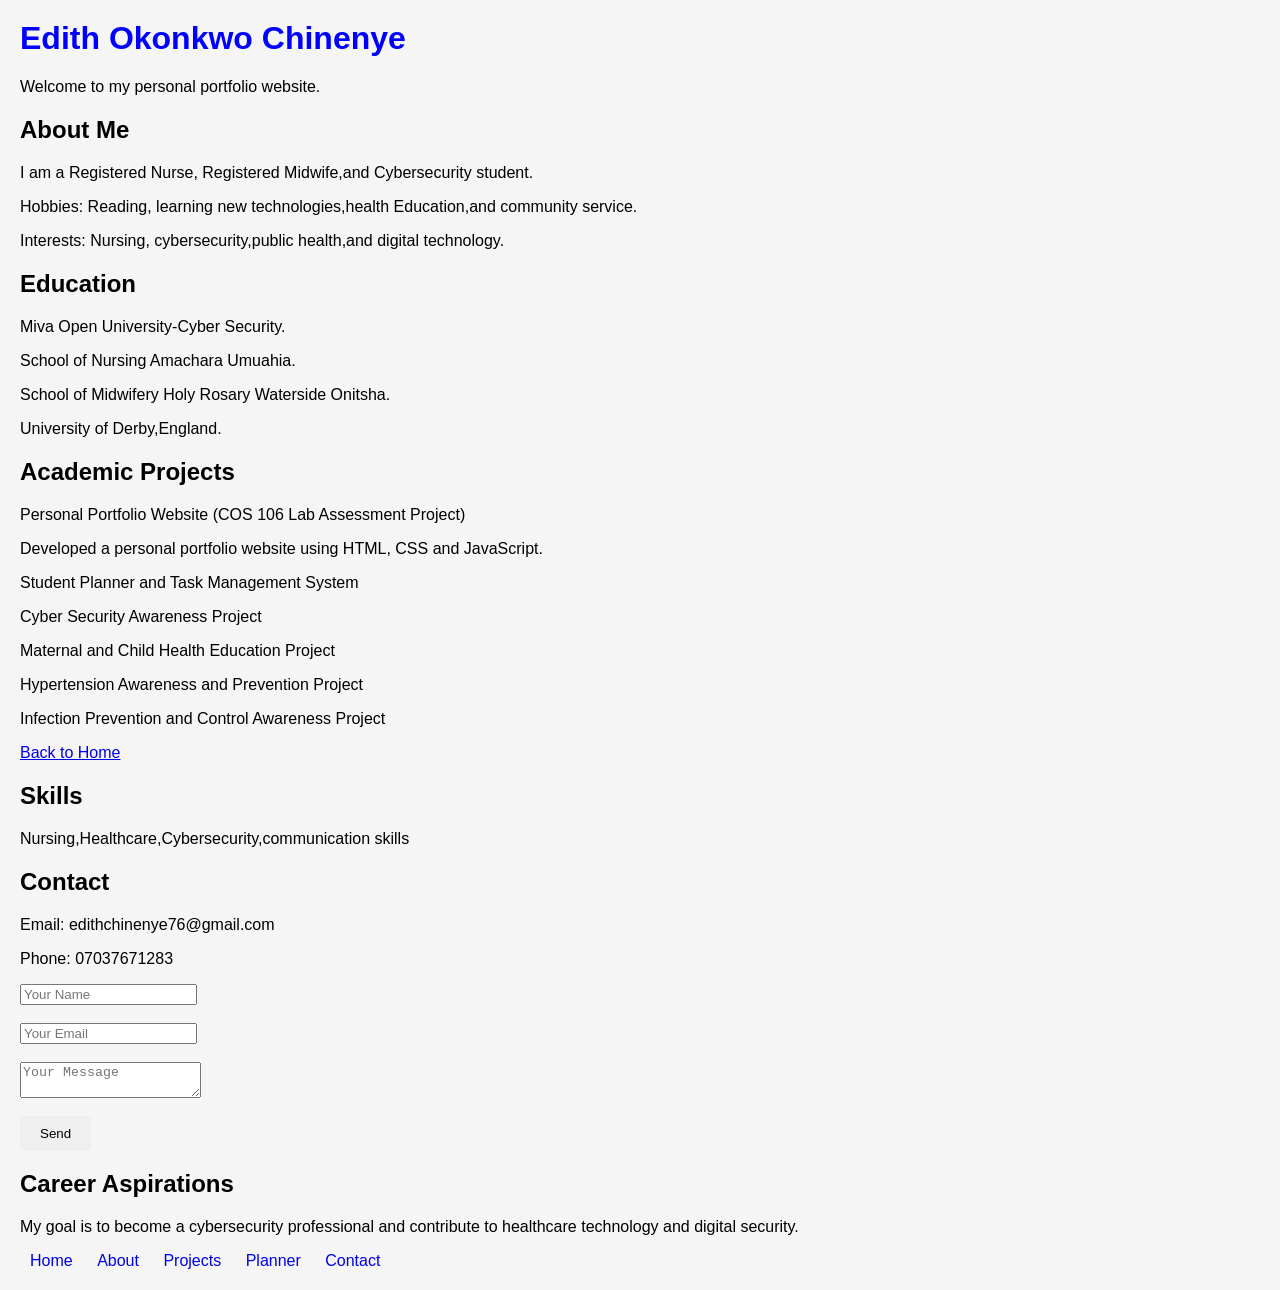
<file: index.html>
﻿<html>
<head>
<link rel="stylesheet" href="style.css">
</head>
<body>
<h1>Edith Okonkwo Chinenye</h1>
<p>Welcome to my personal portfolio website.</p>



<h2>About Me</h2>
<p>I am a Registered Nurse, Registered Midwife,and Cybersecurity student.</p>
<P>Hobbies: Reading, learning new technologies,health Education,and community service.</p>
<p>Interests: Nursing, cybersecurity,public health,and digital technology.</p>
 
  

<h2>Education</h2>
<p>Miva Open University-Cyber Security.</p>
<p>School of Nursing Amachara Umuahia.</p>
<p>School of Midwifery Holy Rosary Waterside Onitsha.</p>
<p>University of Derby,England.</p>

<h2>Academic Projects</h2>

<p>Personal Portfolio Website (COS 106 Lab Assessment Project)</p>
<p>Developed a personal portfolio website using HTML, CSS and JavaScript.</p>
<p>Student Planner and Task Management System</p>
<p>Cyber Security Awareness Project</p>
<p>Maternal and Child Health Education Project</p>
<p>Hypertension Awareness and Prevention Project</p>
<p>Infection Prevention and Control Awareness Project</p>

<a href="index.html">Back to Home</a> 


<h2>Skills</h2>
<p>Nursing,Healthcare,Cybersecurity,communication skills</p>

<h2>Contact</h2>
<p>Email: edithchinenye76@gmail.com</p>
<p>Phone: 07037671283</p>

<form>

<input type="text" placeholder="Your Name" required>

<br><br>

<input type="email" placeholder="Your Email" required>

<br><br>

<textarea placeholder="Your Message" required></textarea>

<br><br>

<button type="submit">Send</button>

</form>

<h2>Career Aspirations</h2>
<p>My goal is to become a cybersecurity professional and contribute to healthcare technology and digital security.</p>


<nav>
<a href="index.html">Home</a>  
<a href="about.html">About</a>  
<a href="projects.html">Projects</a>  
<a href="planner.html">Planner</a>  
<a href="contact.html">Contact</a>
</nav>

<script src="script .js"></script>

 
</body> 
</html>
</file>
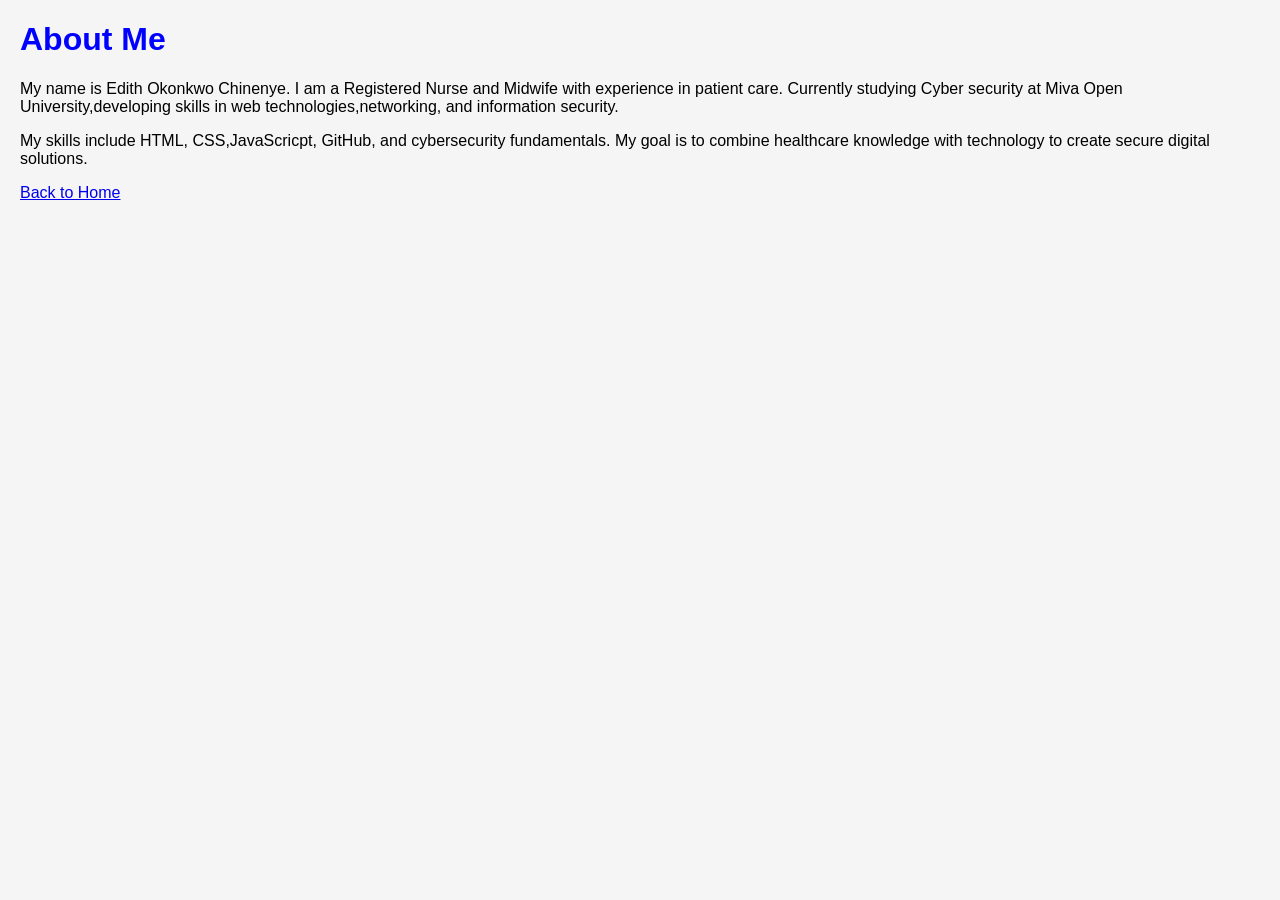
<file: about.html>
<!DOCTYPE html>
<html>
<head>
    <title>About ME</title>
	<link rel="stylesheet"href="style.css">
</head>
<body>

<h1>About Me</h1>

<p>My name is Edith Okonkwo Chinenye. I am a Registered Nurse and Midwife with experience in patient care. Currently studying Cyber
security at Miva Open University,developing skills in web technologies,networking, and information security.</p>
<p>My skills include HTML, CSS,JavaScricpt, GitHub, and cybersecurity fundamentals. My goal is to combine healthcare knowledge
with technology to create secure digital solutions. </p>
</section>

<a href="index.html">Back to Home</a>

</body>
</html>
</file>
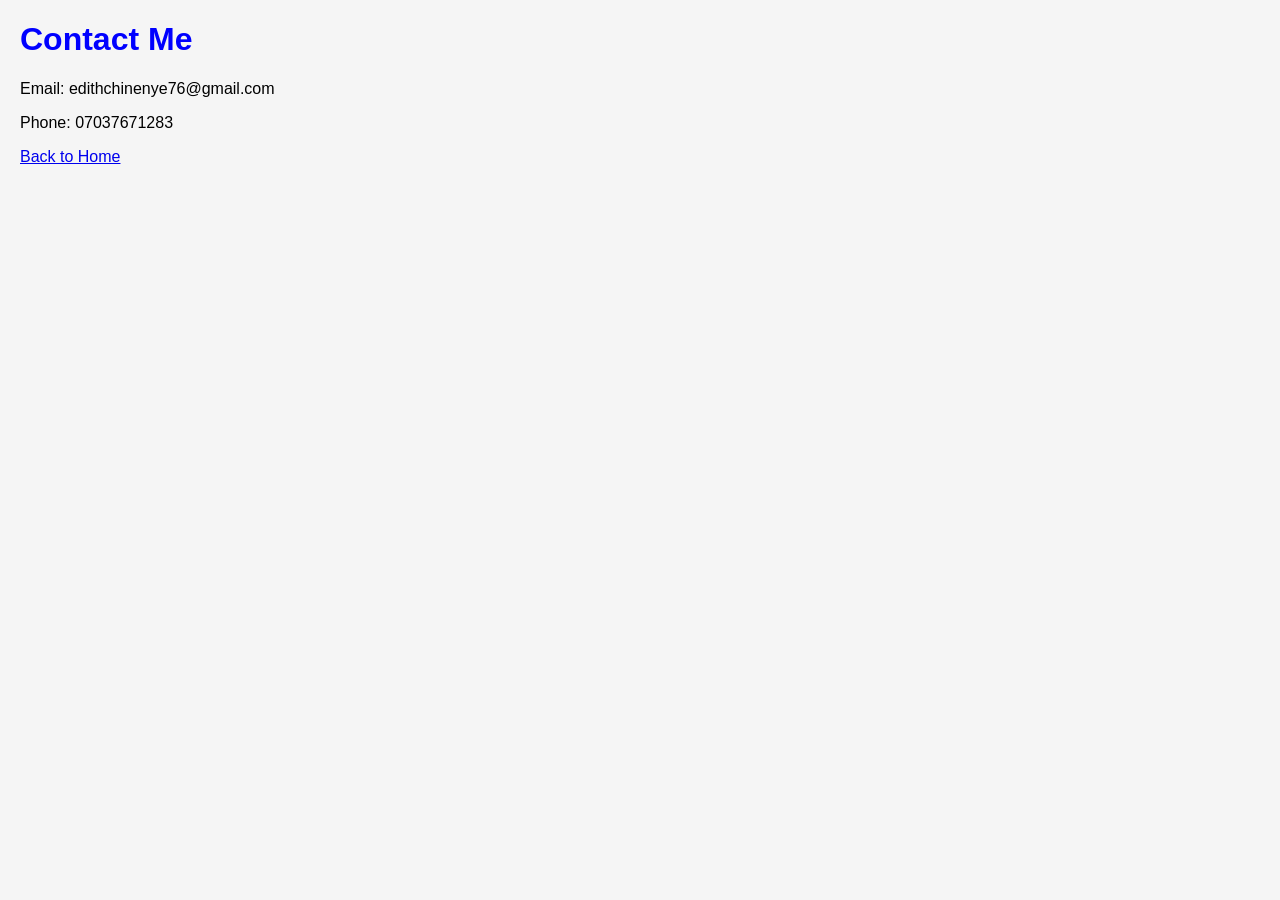
<file: contact.html>
<!DOCTYPE html>
<html>
<head>
    <title>Contact</title>
	<link rel="stylesheet"href="style.css">
</head>
<body>

<h1>Contact Me</h1>

<p>Email: edithchinenye76@gmail.com</p> 
<p>Phone: 07037671283</p>

<a href="index.html">Back to Home</a>

</body>
</html>
</file>
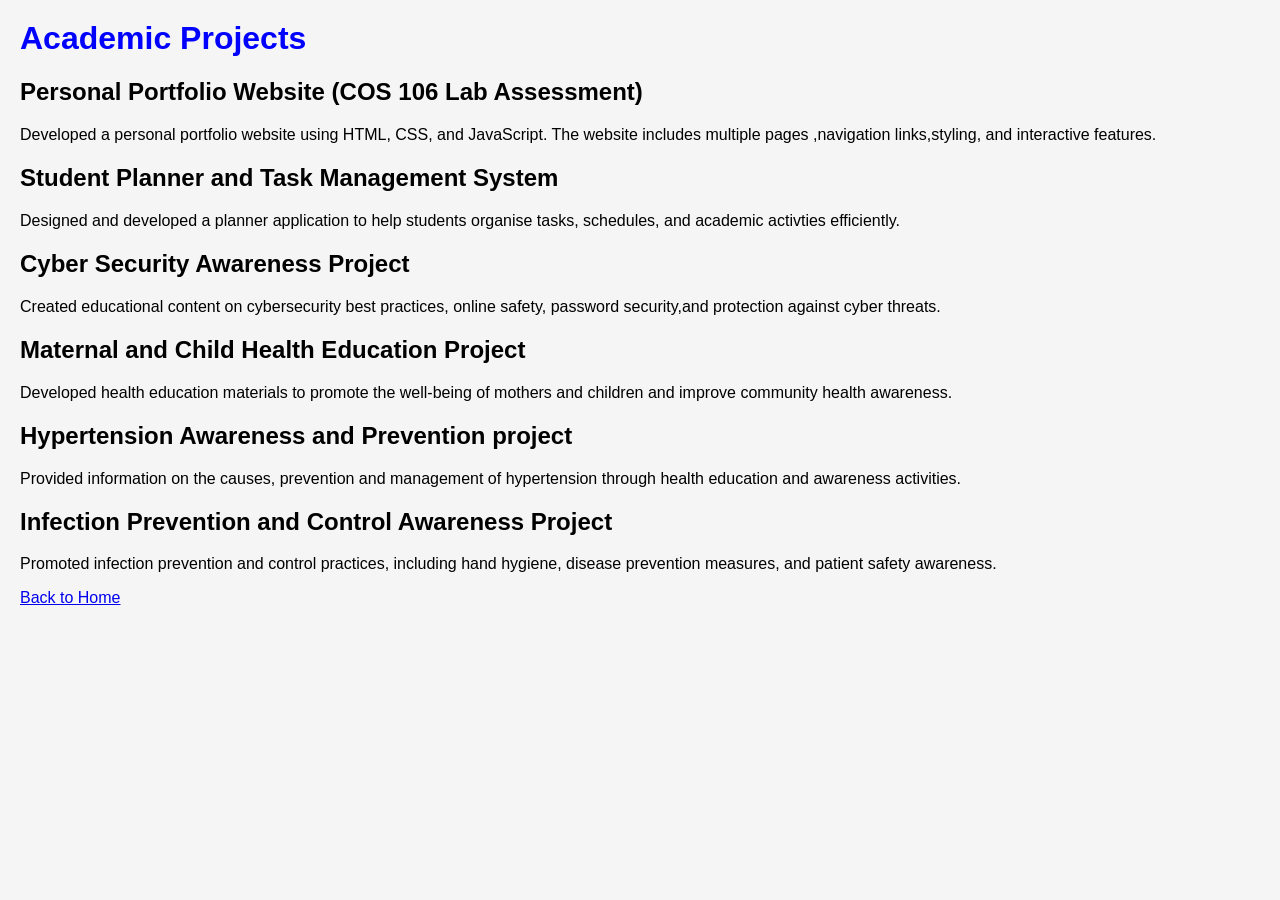
<file: projects.html>
<DOCTYPE html>
<html>
<head>
<title>Projects</title>
<link rel="stylesheet" href="style.css">
</head>

<body>

<h1>Academic Projects</h1>

<h2>Personal Portfolio Website (COS 106 Lab Assessment)</h2>
<p>Developed a personal portfolio website using HTML, CSS, and JavaScript.
 The website includes multiple pages ,navigation links,styling, and interactive features.</p>
 
<h2>Student Planner and Task Management System</h2>
<p>Designed and developed a planner application to help students organise tasks, schedules, and academic activties efficiently.</p>

<h2>Cyber Security Awareness Project</h2>
<p>Created educational content on cybersecurity best practices, online safety, password security,and protection against cyber threats.</p>

<h2>Maternal and Child Health Education Project</h2>
<p>Developed health education materials to promote the well-being of mothers and children and improve community health awareness.</p>

<h2>Hypertension Awareness and Prevention project</h2>
<P>Provided information on the causes, prevention and management of hypertension through health education and awareness activities.</p>

<h2>Infection Prevention and Control Awareness Project</h2>
<p>Promoted infection prevention and control practices, including hand hygiene, disease prevention measures, and patient safety awareness.</p>

<a href="index.html">Back to Home</a>
</file>
<file: style.css>
body {
    font-family:  Arial,sans-serif;
    background-color:  #f5f5f5;
    margin:  20px;
}

h1 {
     color: blue;
}


nav a {
    text-decoration: none;
    padding: 10px;
    transition: 0.3s;
}

nav a:hover {
    color: #007bff;
    transform: scale(1.1);
}

button {
    padding: 10px 20px;
    border: none;
    border-radius: 5px;
    cursor: pointer;
    transition: 0.3s;
}

button:hover {
    transform: scale(1.05);
}
</file>
